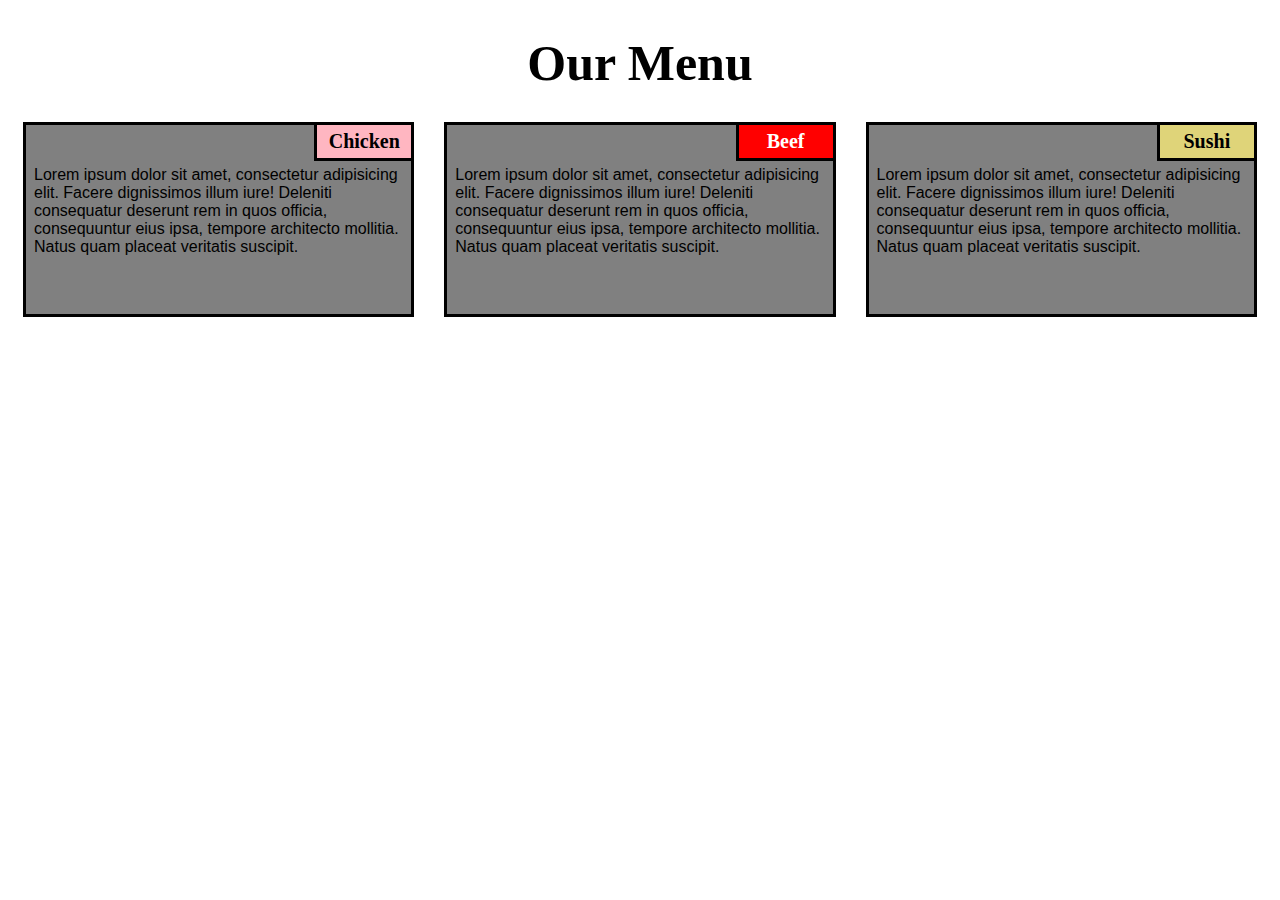
<file: index.html>
<!DOCTYPE html>
<html lang="en">
<head>
    <meta charset="UTF-8">
    <meta http-equiv="X-UA-Compatible" content="IE=edge">
    <meta name="viewport" content="width=device-width, initial-scale=1.0">
    <link rel="stylesheet" href="Module.css">
    <title>Document</title>
</head>
<body>
    <h1>Our Menu</h1>
      <section class="column-lg-4 column-md-6 column-sm-12">
        <div>
            <p class="sub1">Chicken</p>
            <p class="content">Lorem ipsum dolor sit amet, consectetur adipisicing elit. Facere dignissimos illum iure! Deleniti consequatur deserunt rem in quos officia, consequuntur eius ipsa, tempore architecto mollitia. Natus quam placeat veritatis suscipit.</p>
        </div>
      </section> 

      <section class="column-lg-4 column-md-6 column-sm-12">
        <div>
            <p class="sub2">Beef</p>
            <p class="content">Lorem ipsum dolor sit amet, consectetur adipisicing elit. Facere dignissimos illum iure! Deleniti consequatur deserunt rem in quos officia, consequuntur eius ipsa, tempore architecto mollitia. Natus quam placeat veritatis suscipit.</p>
        </div>
      </section> 

      <section class="column-lg-4 column-md-12 column-sm-12">
        <div>
            <p class="sub3">Sushi</p>
            <p class="content">Lorem ipsum dolor sit amet, consectetur adipisicing elit. Facere dignissimos illum iure! Deleniti consequatur deserunt rem in quos officia, consequuntur eius ipsa, tempore architecto mollitia. Natus quam placeat veritatis suscipit.</p>
        </div>
      </section> 

</body>
</html>
</file>
<file: Module.css>
*{
    box-sizing: border-box;
}

body{
    background-color: white;
}
h1{
    margin-bottom: 15px;
    text-align: center;
    font-size: 50px;
}

section{
    position: relative;
    padding: 15px;
    width: 90%;
}

p{
    position: relative;
    clear: right;
}
div{
    position: relative;
    background-color: gray;
    border: 3.5px solid black;
    width: 100%;
    margin-left: auto;
    margin-right: auto;
    margin-bottom: auto;
}

.sub1{
    float: right;
    width: 100px;
    padding: 5px;
    margin: -3px -3px 0px;
    border: 3.5px solid black;
    text-align: center;
    font-size: 125%;
    font-weight: bold;
    background-color: #FFB6C1;
}

.sub2{
    float: right;
    color: white;
    width: 100px;
    padding: 5px;
    margin: -3px -3px 0px;
    border: 3.5px solid black;
    text-align: center;
    font-size: 125%;
    font-weight: bold;
    background-color: #FF0000;
}

.sub3{
    float: right;
    width: 100px;
    padding: 5px;
    margin: -3px -3px 0px;
    border: 3.5px solid black;
    text-align: center;
    font-size: 125%;
    font-weight: bold;
    background-color: rgb(223, 212, 121);
}

.content{
    padding: 5px;
    border: none;
    background-color: gray;
    font-family: Helvetica;
    color: black;
    margin: 3px;
    height: 150px;
    overflow: auto;
}

.row{
    width: 90%;
}

@media(min-width: 992px){
    .column-lg-4{
        float: left;
        width: 33.33%;
    }
}

@media (min-width: 768px) and (max-width: 991px){
    .column-md-6{
        float: left;
        width: 50%;
        margin-left: auto;
        margin-right: auto;
    }
    .column-md-12{
        float: left;
        width: 100%;
        margin-left: auto;
        margin-right: auto;
    }
}

@media (max-width:767px){
    .column-sm-12{
        float: left;
        width: 100%;
    }
}
</file>
